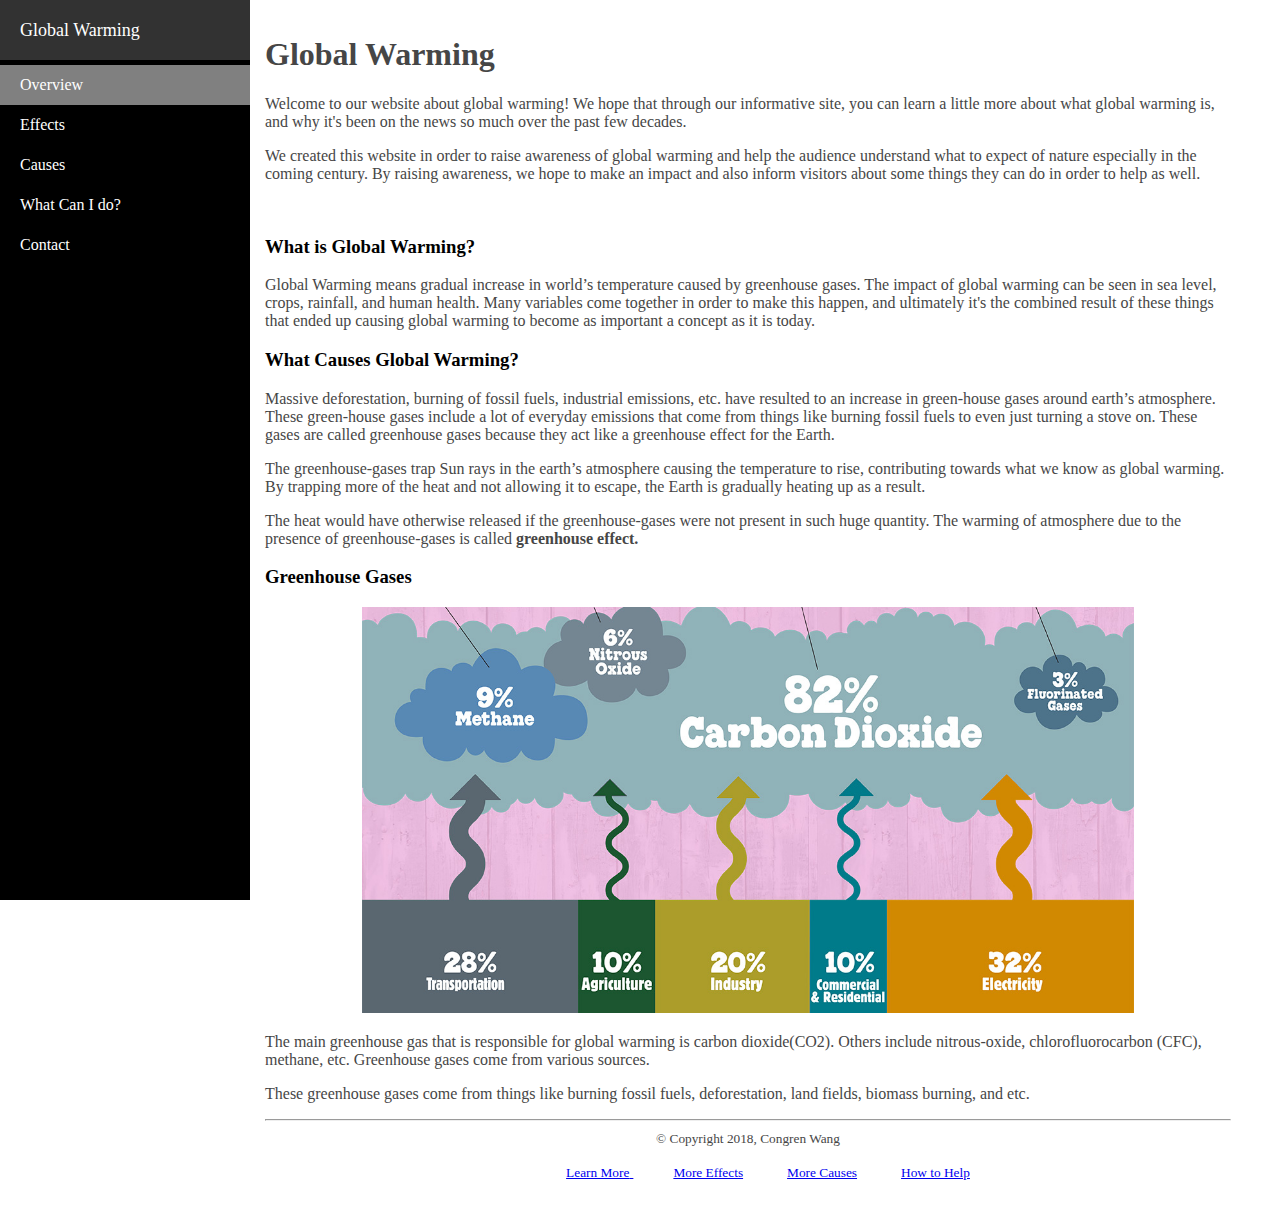
<file: index.html>
<!DOCTYPE html>
<html lang="en">

<head>

    <meta charset="utf-8">
    <title>Global Warming Overview</title>
    <link href="css/styles.css" rel="stylesheet">
    
</head>

<body>

    <div id="nav-shift">
        <div id="sidebar">
            <ul class="sidebar-texts">
                <li class="sidebar-main">
                    <a href="index.html">
                        Global Warming
                    </a>
                </li>
                <li>
                    <a href="index.html#main-content" class="active">Overview</a>
                </li>
                <li>
                    <a href="effects.html">Effects</a>
                </li>
                <li>
                    <a href="causes.html">Causes</a>
                </li>
                <li>
                    <a href="help.html">What Can I do?</a>
                </li>
                <li>
                    <a href="contact.html">Contact</a>
                </li>
            </ul>
        </div>
        <div id="content">
                <h1>Global Warming</h1>
                <p>Welcome to our website about global warming! We hope that through our informative site, you can learn a little more about what global warming is, and why it's been on the news so much over the past few decades.</p>
                <p>We created this website in order to raise awareness of global warming and help the audience understand what to expect of nature especially in the coming century. By raising awareness, we hope to make an impact and also inform visitors about some things they can do in order to help as well.</p>
                <div id="main-content">
                <br>
                <h3>What is Global Warming?</h3>
                <p>Global Warming means gradual increase in world’s temperature caused by greenhouse gases. The impact of global warming can be seen in sea level, crops, rainfall, and human health. Many variables come together in order to make this happen, and ultimately it's the combined result of these things that ended up causing global warming to become as important a concept as it is today.</p>
                <h3>What Causes Global Warming?</h3>
                <p>Massive deforestation, burning of fossil fuels, industrial emissions, etc. have resulted to an increase in green-house gases around earth’s atmosphere. These green-house gases include a lot of everyday emissions that come from things like burning fossil fuels to even just turning a stove on. These gases are called greenhouse gases because they act like a greenhouse effect for the Earth.</p>
                <p>The greenhouse-gases trap Sun rays in the earth’s atmosphere causing the temperature to rise, contributing towards what we know as global warming. By trapping more of the heat and not allowing it to escape, the Earth is gradually heating up as a result.</p>
                <p>The heat would have otherwise released if the greenhouse-gases were not present in such huge quantity. The warming of atmosphere due to the presence of greenhouse-gases is called <strong>greenhouse effect.</strong></p>
                <h3>Greenhouse Gases</h3>
                <div class = "med-image center-align">
                    <img src="images/gas.jpg" alt="greenhouse gases">
                </div>
                <p>The main greenhouse gas that is responsible for global warming is carbon dioxide(CO2). Others include nitrous-oxide, chlorofluorocarbon (CFC), methane, etc. Greenhouse gases come from various sources.</p>
                <p>These greenhouse gases come from things like burning fossil fuels, deforestation, land fields, biomass burning, and etc.</p>
                </div>
            <hr>
            <footer class="paragraph-padding center-align foot">
                    <small>&copy; Copyright 2018, Congren Wang</small>
                <ul class="footer-list">
                    <li class="sidebar-main">
                        <a href="https://www.nationalgeographic.com/environment/global-warming/global-warming-overview/" target="_blank">
                            <small>Learn More</small>
                        </a>
                    </li>
                    <li>
                        <a href="https://en.wikipedia.org/wiki/Global_warming" target="_blank"><small>More Effects</small></a>
                    </li>
                    <li>
                        <a href="https://en.wikipedia.org/wiki/Global_warming" target="_blank"><small>More Causes</small></a>
                    </li>
                    <li>
                        <a href="https://www.nrdc.org/stories/how-you-can-stop-global-warming" target="_blank"><small>How to Help</small></a>
                    </li>
                </ul>
            </footer>
        </div>
    </div>
</body>


    
</html>
</file>
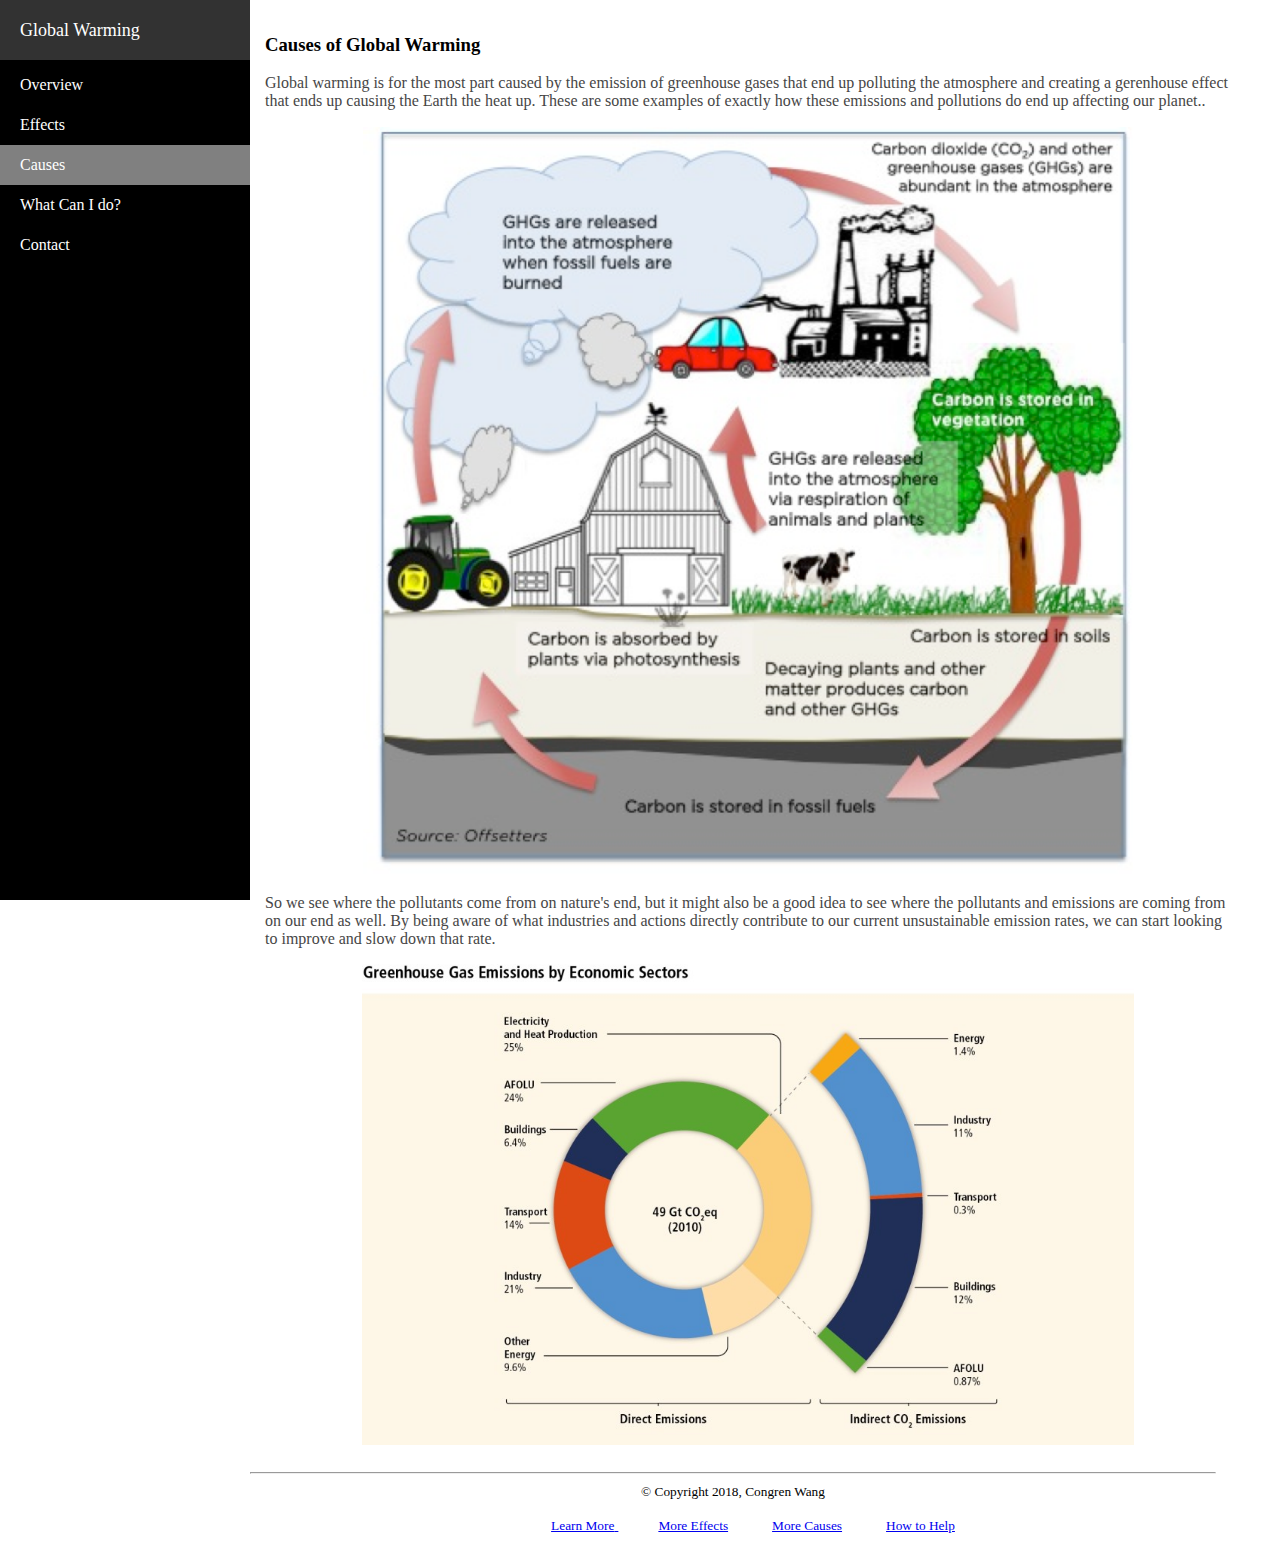
<file: causes.html>
<!DOCTYPE html>
<html lang="en">

<head>

    <meta charset="utf-8">
    <title>Global Warming Effects</title>
    <link href="css/styles.css" rel="stylesheet">

</head>

<body>

    <div id="nav-shift">

        <div id="sidebar">
            <ul class="sidebar-texts">
                <li class="sidebar-main">
                    <a href="index.html">
                        Global Warming
                    </a>
                </li>
                <li>
                    <a href="index.html#main-content" >Overview</a>
                </li>
                <li>
                    <a href="effects.html">Effects</a>
                </li>
                <li>
                    <a href="causes.html" class="active">Causes</a>
                </li>
                <li>
                    <a href="help.html">What Can I do?</a>
                </li>
                <li>
                    <a href="contact.html">Contact</a>
                </li>
            </ul>
        </div>
        <div id="content">
                <h3>Causes of Global Warming</h3>
                <p>Global warming is for the most part caused by the emission of greenhouse gases that end up polluting the atmosphere and creating a gerenhouse effect that ends up causing the Earth the heat up. These are some examples of exactly how these emissions and pollutions do end up affecting our planet..</p>
                <div class = "med-image center-align">
                    <img src="images/causes.png" alt="gas emission cycle">
                </div>
                <p>So we see where the pollutants come from on nature's end, but it might also be a good idea to see where the pollutants and emissions are coming from on our end as well. By being aware of what industries and actions directly contribute to our current unsustainable emission rates, we can start looking to improve and slow down that rate.</p>
                <div class = "med-image center-align">
                    <img src="images/emissions.jpg" alt="industry emission rates">
                </div>
        </div>
            <hr>
            <footer class="paragraph-padding center-align foot">
                    <small>&copy; Copyright 2018, Congren Wang</small>
            <ul class="footer-list">
                <li class="sidebar-main">
                    <a href="https://www.nationalgeographic.com/environment/global-warming/global-warming-overview/" target="_blank">
                        <small>Learn More</small>
                    </a>
                </li>
                <li>
                    <a href="https://en.wikipedia.org/wiki/Global_warming" target="_blank"><small>More Effects</small></a>
                </li>
                <li>
                    <a href="https://en.wikipedia.org/wiki/Global_warming" target="_blank"><small>More Causes</small></a>
                </li>
                <li>
                    <a href="https://www.nrdc.org/stories/how-you-can-stop-global-warming" target="_blank"><small>How to Help</small></a>
                </li>
            </ul>
            </footer>
        </div>

    </div>
 
</body>
</html>
</file>
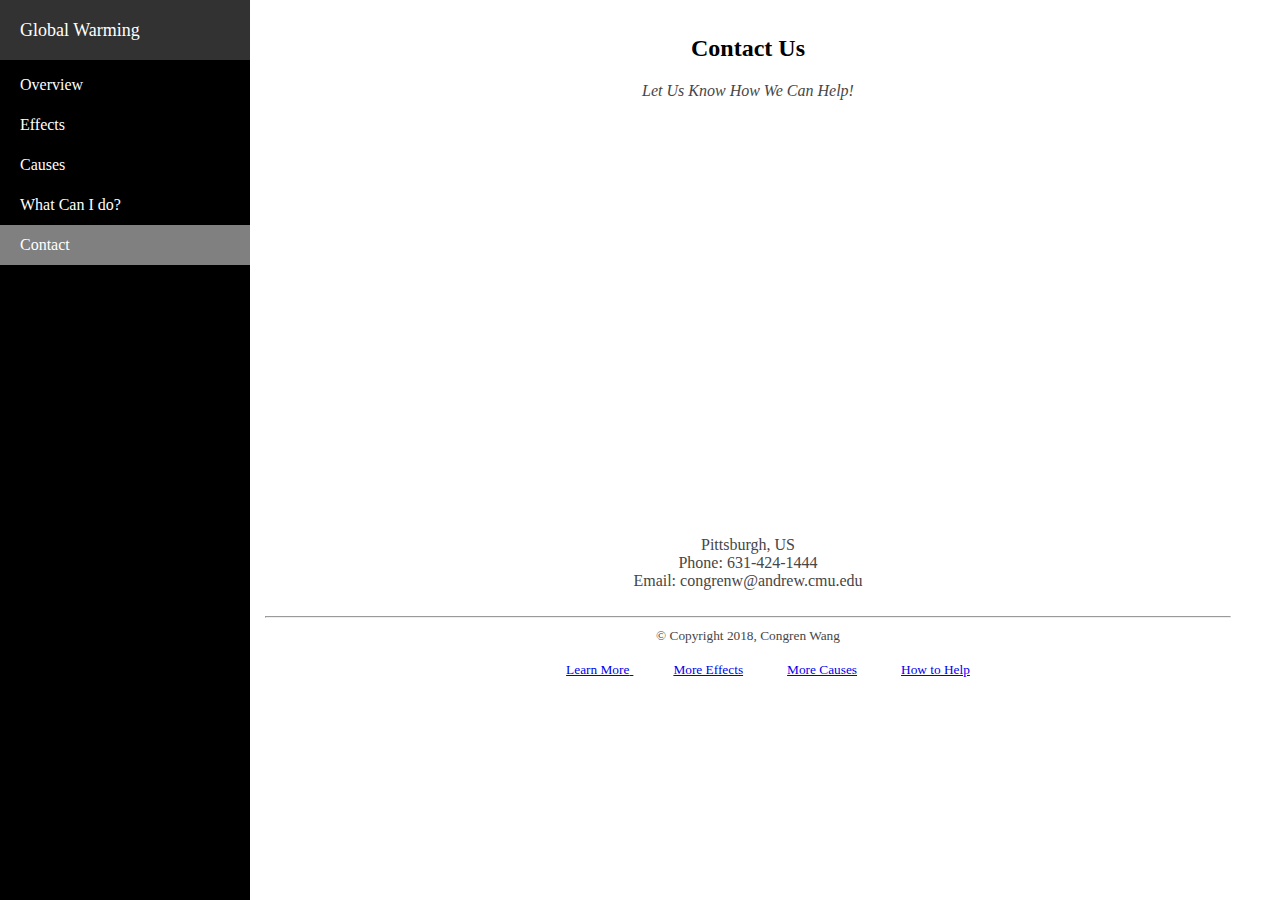
<file: contact.html>
<!DOCTYPE html>
<html lang="en">

<head>

    <meta charset="utf-8">
    <META NAME="ROBOTS" CONTENT="NOINDEX, NOFOLLOW"></META>
    <title>Global Warming Contact</title>
    <link href="css/styles.css" rel="stylesheet">
 
</head>

<body>

    <div id="nav-shift">

        <div id="sidebar">
            <ul class="sidebar-texts">
                <li class="sidebar-main">
                    <a href="index.html">
                        Global Warming
                    </a>
                </li>
                <li>
                    <a href="index.html#main-content" >Overview</a>
                </li>
                <li>
                    <a href="effects.html">Effects</a>
                </li>
                <li>
                    <a href="causes.html">Causes</a>
                </li>
                <li>
                    <a href="help.html">What Can I do?</a>
                </li>
                <li>
                    <a href="contact.html" class="active">Contact</a>
                </li>
            </ul>
        </div>

        <div id="content">
                <h2 class="center-align">Contact Us</h2>
                <p class="center-align"><i>Let Us Know How We Can Help!</i></p>
                <p class="center-align"><iframe src="https://www.google.com/maps/embed?pb=!1m18!1m12!1m3!1d3036.4666233214675!2d-79.94520684949316!3d40.442808079260885!2m3!1f0!2f0!3f0!3m2!1i1024!2i768!4f13.1!3m3!1m2!1s0x8834f21f58679a9f%3A0x88716b461fc4daf4!2sCarnegie+Mellon+University!5e0!3m2!1sen!2sus!4v1518052709293" width="600" height="450" frameborder="0" style="border:0" allowfullscreen></iframe></p>
                <div class="center-align">
                    <i style="width:30px"></i> Pittsburgh, US<br>
                    <i style="width:30px"></i> Phone: 631-424-1444<br>
                    <i style="width:30px"> </i> Email: congrenw@andrew.cmu.edu<br>
                </div>
                <br>
            
            <hr>
                <footer class="paragraph-padding center-align foot">
                    <small>&copy; Copyright 2018, Congren Wang</small>
                    <ul class="footer-list">
                <li class="sidebar-main">
                    <a href="https://www.nationalgeographic.com/environment/global-warming/global-warming-overview/" target="_blank">
                        <small>Learn More</small>
                    </a>
                </li>
                <li>
                    <a href="https://en.wikipedia.org/wiki/Global_warming" target="_blank"><small>More Effects</small></a>
                </li>
                <li>
                    <a href="https://en.wikipedia.org/wiki/Global_warming" target="_blank"><small>More Causes</small></a>
                </li>
                <li>
                    <a href="https://www.nrdc.org/stories/how-you-can-stop-global-warming" target="_blank"><small>How to Help</small></a>
                </li>
            </ul>
            </footer>
        </div>

    </div>


</body>


    
</html>
</file>
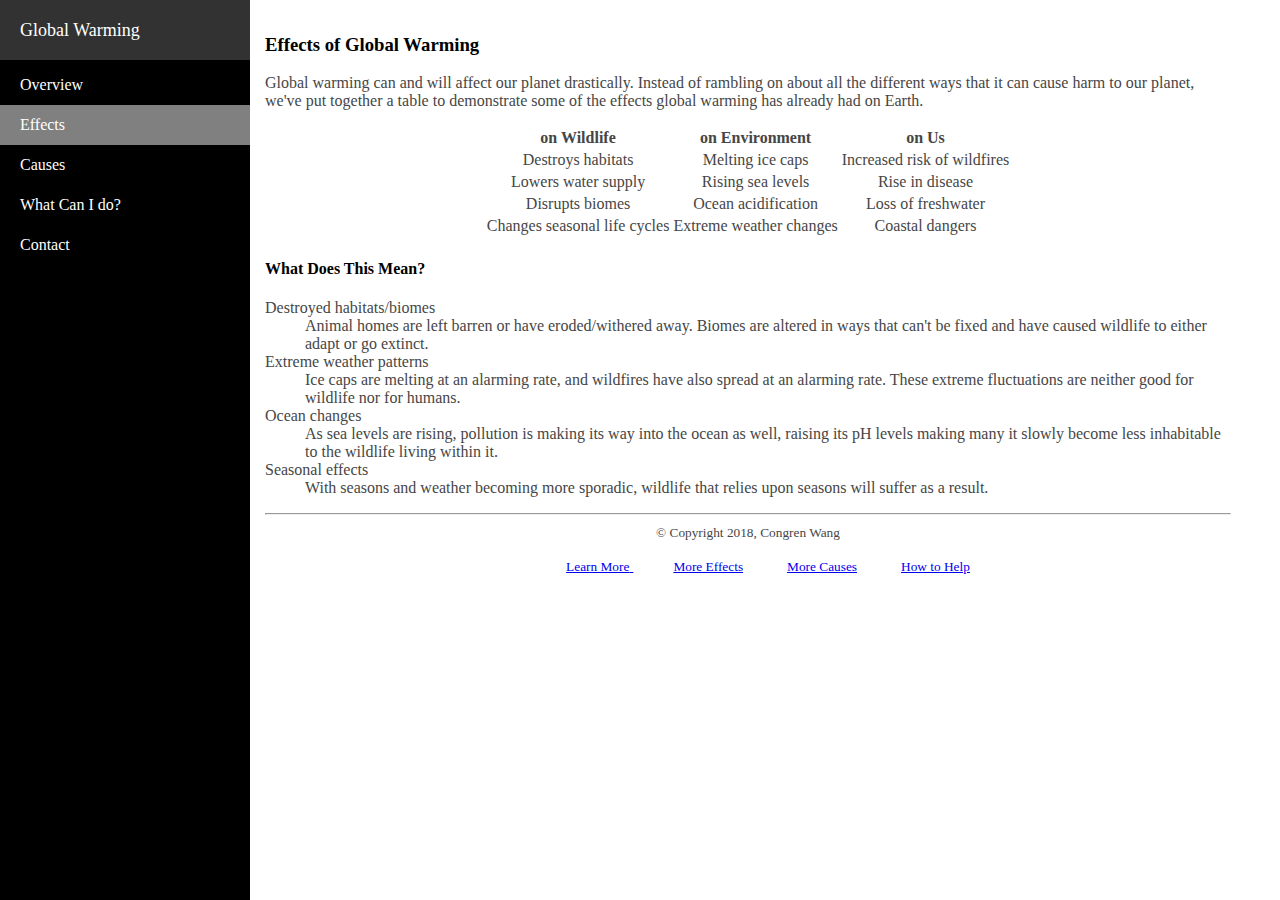
<file: effects.html>
<!DOCTYPE html>
<html lang="en">

<head>

    <meta charset="utf-8">
    <title>Global Warming Effects</title>
    <link href="css/styles.css" rel="stylesheet">

</head>

<body>

    <div id="nav-shift">

        <div id="sidebar">
            <ul class="sidebar-texts">
                <li class="sidebar-main">
                    <a href="index.html">
                        Global Warming
                    </a>
                </li>
                <li>
                    <a href="index.html#main-content" >Overview</a>
                </li>
                <li>
                    <a href="effects.html" class="active">Effects</a>
                </li>
                <li>
                    <a href="causes.html">Causes</a>
                </li>
                <li>
                    <a href="help.html">What Can I do?</a>
                </li>
                <li>
                    <a href="contact.html">Contact</a>
                </li>
            </ul>
        </div>
        <div id="content">
                <h3>Effects of Global Warming</h3>
                <p>Global warming can and will affect our planet drastically. Instead of rambling on about all the different ways that it can cause harm to our planet, we've put together a table to demonstrate some of the effects global warming has already had on Earth.</p>
                <table class = "center-align">
                  <tr>
                    <th>on Wildlife</th>
                    <th>on Environment</th>
                    <th>on Us</th>
                  </tr>
                  <tr>
                    <td>Destroys habitats</td>
                    <td>Melting ice caps</td>
                    <td>Increased risk of wildfires</td>
                  </tr>
                  <tr>
                    <td>Lowers water supply</td>
                    <td>Rising sea levels</td>
                    <td>Rise in disease</td>
                  </tr>
                  <tr>
                    <td>Disrupts biomes</td>
                    <td>Ocean acidification</td>
                    <td>Loss of freshwater</td>
                  </tr>
                  <tr>
                    <td>Changes seasonal life cycles</td>
                    <td>Extreme weather changes</td>
                    <td>Coastal dangers</td>
                  </tr>
                </table>
                <h4>What Does This Mean?</h4>
                <div id="effect-list">
                <dl>
                    <dt>Destroyed habitats/biomes</dt>
                    <dd>Animal homes are left barren or have eroded/withered away. Biomes are altered in ways that can't be fixed and have caused wildlife to either adapt or go extinct.</dd>
                    <dt>Extreme weather patterns</dt>
                    <dd>Ice caps are melting at an alarming rate, and wildfires have also spread at an alarming rate. These extreme fluctuations are neither good for wildlife nor for humans.</dd>
                    <dt>Ocean changes</dt>
                    <dd>As sea levels are rising, pollution is making its way into the ocean as well, raising its pH levels making many it slowly become less inhabitable to the wildlife living within it.</dd>
                    <dt>Seasonal effects</dt>
                    <dd>With seasons and weather becoming more sporadic, wildlife that relies upon seasons will suffer as a result.</dd>
                    </dl>
                </div>
            <hr>
                <footer class="paragraph-padding center-align foot">
                    <small>&copy; Copyright 2018, Congren Wang</small>
                    <ul class="footer-list">
                <li class="sidebar-main">
                    <a href="https://www.nationalgeographic.com/environment/global-warming/global-warming-overview/" target="_blank">
                        <small>Learn More</small>
                    </a>
                </li>
                <li>
                    <a href="https://en.wikipedia.org/wiki/Global_warming" target="_blank"><small>More Effects</small></a>
                </li>
                <li>
                    <a href="https://en.wikipedia.org/wiki/Global_warming" target="_blank"><small>More Causes</small></a>
                </li>
                <li>
                    <a href="https://www.nrdc.org/stories/how-you-can-stop-global-warming" target="_blank"><small>How to Help</small></a>
                </li>
            </ul>
            </footer>
        </div>

    </div>
 
</body>
</html>
</file>
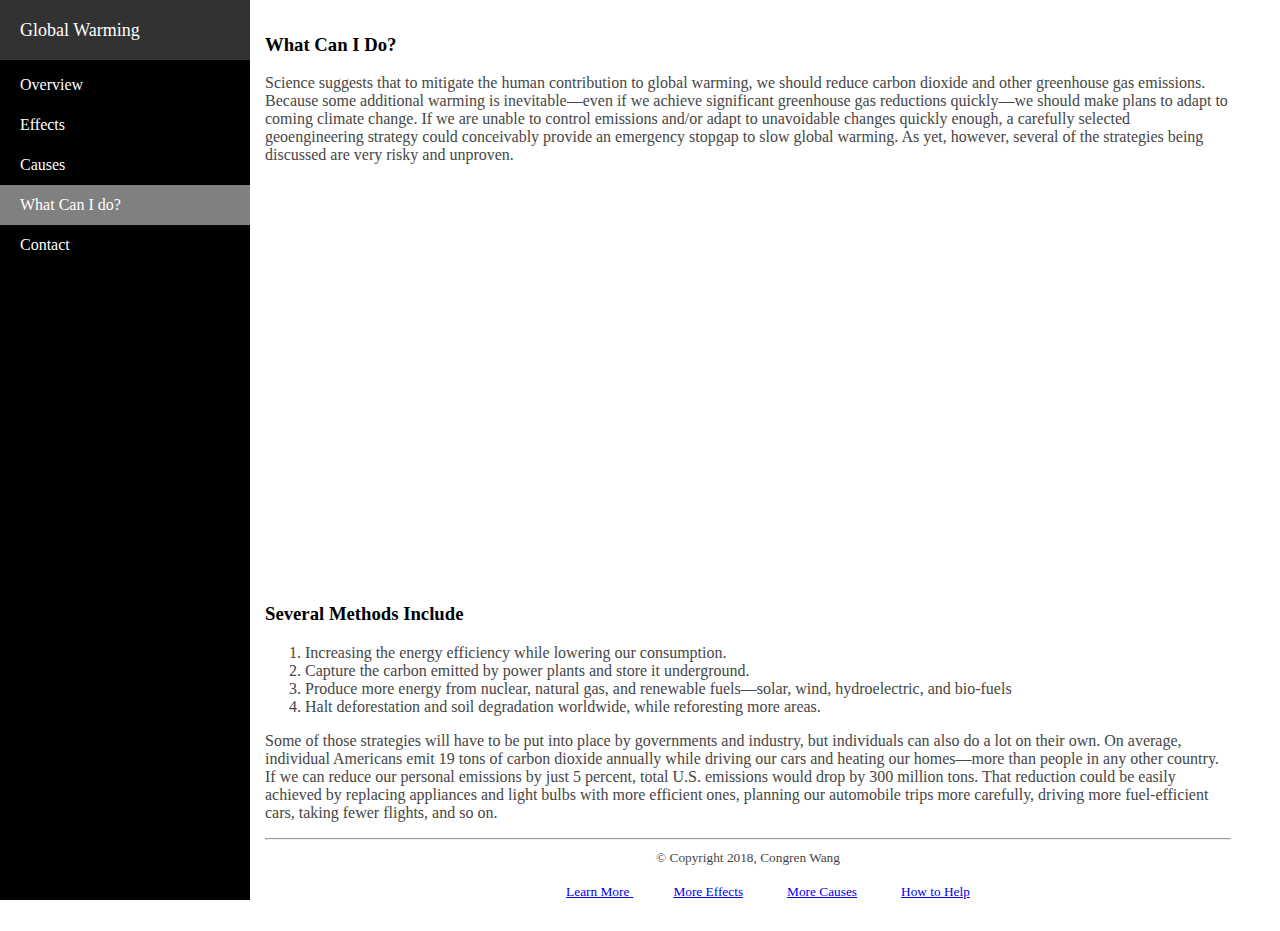
<file: help.html>
<!DOCTYPE html>
<html lang="en">

<head>

    <meta charset="utf-8">
    <title>What Can I do?</title>
    <link href="css/styles.css" rel="stylesheet">
    <!-- Latest compiled and minified CSS -->
    
</head>

<body>

    <div id="nav-shift">

        <div id="sidebar">
            <ul class="sidebar-texts">
                <li class="sidebar-main">
                    <a href="index.html">
                        Global Warming
                    </a>
                </li>
                <li>
                    <a href="index.html#main-content" >Overview</a>
                </li>
                <li>
                    <a href="effects.html">Effects</a>
                </li>
                <li>
                    <a href="causes.html">Causes</a>
                </li>
                <li>
                    <a href="help.html" class="active">What Can I do?</a>
                </li>
                <li>
                    <a href="contact.html">Contact</a>
                </li>
            </ul>
        </div>
        <div id="content">
                <h3>What Can I Do?</h3>
                <p>Science suggests that to mitigate the human contribution to global warming, we should reduce carbon dioxide and other greenhouse gas emissions. Because some additional warming is inevitable—even if we achieve significant greenhouse gas reductions quickly—we should make plans to adapt to coming climate change. If we are unable to control emissions and/or adapt to unavoidable changes quickly enough, a carefully selected geoengineering strategy could conceivably provide an emergency stopgap to slow global warming. As yet, however, several of the strategies being discussed are very risky and unproven.</p>
                <p class="center-align"><iframe src="https://www.youtube.com/embed/VTfgNFz1DBM" gesture="media" allow="encrypted-media" allowfullscreen></iframe></p>
                <h3>Several Methods Include</h3>
                <ol>
                    <li>Increasing the energy efficiency while lowering our consumption.</li> 
                    <li>Capture the carbon emitted by power plants and store it underground.</li>
                    <li>Produce more energy from nuclear, natural gas, and renewable fuels—solar, wind, hydroelectric, and bio-fuels</li>
                    <li>Halt deforestation and soil degradation worldwide, while reforesting more areas.</li> 
                </ol>
                <p>Some of those strategies will have to be put into place by governments and industry, but individuals can also do a lot on their own. On average, individual Americans emit 19 tons of carbon dioxide annually while driving our cars and heating our homes—more than people in any other country. If we can reduce our personal emissions by just 5 percent, total U.S. emissions would drop by 300 million tons. That reduction could be easily achieved by replacing appliances and light bulbs with more efficient ones, planning our automobile trips more carefully, driving more fuel-efficient cars, taking fewer flights, and so on.</p>
            <hr>
            <footer class="paragraph-padding center-align foot">
                    <small>&copy; Copyright 2018, Congren Wang</small>
                    <ul class="footer-list">
                <li class="sidebar-main">
                    <a href="https://www.nationalgeographic.com/environment/global-warming/global-warming-overview/" target="_blank">
                        <small>Learn More</small>
                    </a>
                </li>
                <li>
                    <a href="https://en.wikipedia.org/wiki/Global_warming" target="_blank"><small>More Effects</small></a>
                </li>
                <li>
                    <a href="https://en.wikipedia.org/wiki/Global_warming" target="_blank"><small>More Causes</small></a>
                </li>
                <li>
                    <a href="https://www.nrdc.org/stories/how-you-can-stop-global-warming" target="_blank"><small>How to Help</small></a>
                </li>
            </ul>
            </footer>
        </div>

    </div>

</body>


    
</html>
</file>
<file: css/styles.css>
body {
  overflow-x: hidden;
    margin:0;
    width:95%;
}
iframe{
    text-align:center;
}
#nav-shift {
  padding-left: 250px;
}

img {
    width: 100%;
    height: auto;
}

#why img{
    width:40%;
}

iframe{
    width:400px;
    height:400px;
    border: 0px;
}

.med-image{
    width:80%;
    margin:auto;
}

#sidebar {
  position: fixed;
  left: 250px;
  width: 0;
  height: 100%;
  margin-left: -250px;
  overflow-y: auto;
  background: #000;
}

#content{
  width: 100%;
  padding: 15px;
  font-style:normal;
  letter-spacing:normal;
  color:rgb(70,70,70);
  font-family:helvetica 12;
}
h2,h3,h4{
    color:black
}
.active {
    background-color: grey;
}
/* Footer Styles */
.paragraph-padding{
    padding-top:20px;
    padding-bottom:20px
}

.foot{
    text-decoration: none;
    padding-bottom:0;
    padding-top:0;
}
.center-align{
    text-align:center
}
/* Sidebar Styles */

.sidebar-texts {
  position: absolute;
  top: 0;
  width: 250px;
  margin: 0;
  padding: 0;
  list-style: none;
}

.sidebar-texts li {
  text-indent: 20px;
  line-height: 40px;
}

.sidebar-texts li a {
  display: block;
  text-decoration: none;
  color: rgb(255,255,255);
}
.effect-list{
}
.sidebar-texts li a:hover {
  background: rgba(250, 250, 250, 0.2);
}

.sidebar-texts li a:active, .sidebar-texts li a:focus {
  text-decoration: none;
}

.sidebar-texts>.sidebar-main {
  height: 65px;
  font-size: 18px;
  line-height: 60px;
}

#sidebar {
width: 0;
}
#nav-shift #sidebar {
width: 250px;
}

#nav-shift #page-content-wrapper {
position: relative;
margin-right: 0;
}

table {
    text-align:center;
    margin:auto;
}

.footer-list li{
    list-style: none;
    display: inline;
    text-align:center;
    padding:20px;
}
</file>
